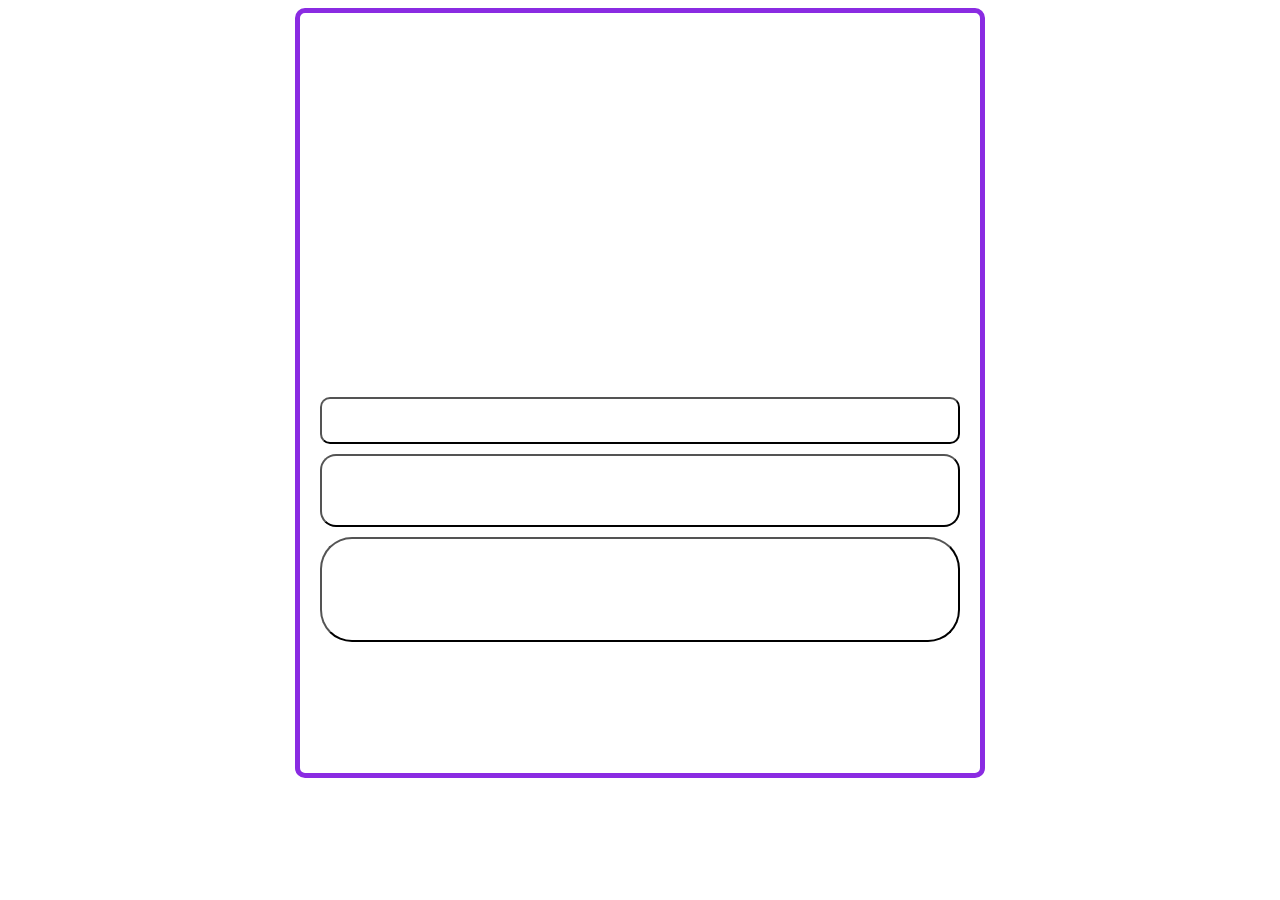
<file: kevin/Formacion/index.html>
<!DOCTYPE html>
<html lang="en">
<head>
    <meta charset="UTF-8">
    <meta name="viewport" content="width=device-width, initial-scale=1.0">
    <link rel="stylesheet" href="CSS/index.css">
    <title>Document</title>
</head>
<body>
    <div class="contenedor-texto">
        <h1>Este es el encabezado</h1>
        <p>Lorem ipsum dolor sit, amet consectetur adipisicing elit. Libero
             accusantium praesentium obcaecati? Itaque vel molestiae cum! Totam 
             sit nesciunt nisi debitis, error ad accusamus, nobis ea magnam numquam,
              culpa vitae.</p>
        <button class="boton-a">Siguiente</button>
        <button class="boton-b">Atras</button>
        <button class="boton-c">Salir</button>
    </div>
</body>
</html>
</file>
<file: kevin/Formacion/CSS/index.css>
html{
    font-size: 16px;
}

*{
    transition: .2s linear;
}

.contenedor-texto{
    font-weight: bold;
    font-size: 20px;
    display: flex;
    flex-direction: column;
    justify-content: center;
    border: 5px solid blueviolet;
    height: 80vh;
    width: 50vw;
    margin: auto;
    border-radius: 10px;
    padding: 20px;
    backdrop-filter: blur(20px);
    background: url(https://www.epitech-it.es/wp-content/uploads/2022/06/historia-de-la-programacion-1.jpg);
    color: rgb(255, 255, 255);
    gap: 10px;
}

.boton-a{
    font-size: 20px;
    padding: 10px;
    border-radius: 10px;
}
.boton-b{
    font-size: 2rem;
    padding: 1rem;
    border-radius: 1rem;
}
.boton-c{
    font-size: 2rem;
    padding: 1em;
    border-radius: 1em;
}

button{
    background-color: transparent;
    backdrop-filter: blur(10px);
    color: white;
    box-shadow: 0 0 10px white;
}

button:hover{
    transform: scale(1.10);
}

button:active{
    transform: scale(1);
}
</file>
